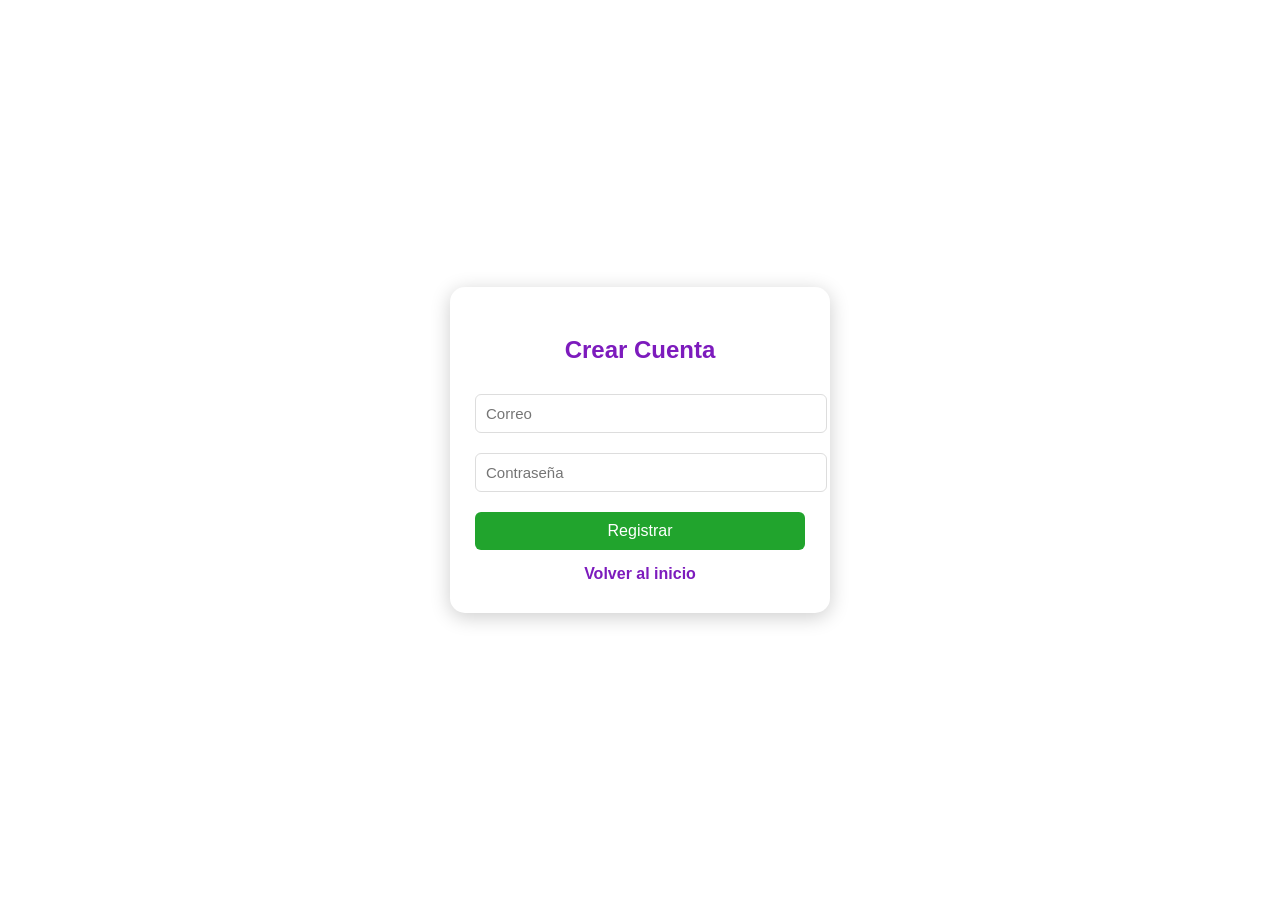
<file: registro.html>
<!DOCTYPE html>
<html lang="es">
<head>
<meta charset="UTF-8">
<title>Registro</title>

<style>
    body {
        margin: 0;
        padding: 0;
        font-family: Arial, sans-serif;
        background-size: cover;
        background-position: center;
    }

    .contenedor {
        width: 100%;
        height: 100vh;
        display: flex;
        justify-content: center;
        align-items: center;
        backdrop-filter: blur(2px);
    }

    .card {
        background: white;
        width: 330px;
        padding: 30px 25px;
        border-radius: 15px;
        box-shadow: 0 4px 20px rgba(0,0,0,0.2);
        text-align: center;
    }

    h2 {
        margin-bottom: 20px;
        color: #7d1bbd;
    }

    input {
        width: 100%;
        padding: 10px;
        margin: 10px 0;
        border: 1px solid #ddd;
        border-radius: 6px;
        font-size: 15px;
    }

    button {
        width: 100%;
        padding: 10px;
        margin-top: 10px;
        background: #21a42d;
        border: none;
        color: white;
        font-size: 16px;
        border-radius: 6px;
        cursor: pointer;
        transition: 0.3s;
    }

    button:hover {
        background: #33cc44;
    }

    a {
        display: block;
        margin-top: 15px;
        text-decoration: none;
        color: #7d1bbd;
        font-weight: bold;
    }
</style>
</head>

<body style="background-image: url('');"> <!-- Tú pones la imagen -->
    
<div class="contenedor">
    <div class="card">
        <h2>Crear Cuenta</h2>

        <form action="/registro" method="POST">
            <input type="email" name="email" placeholder="Correo" required>
            <input type="password" name="password" placeholder="Contraseña" required>
            <button type="submit">Registrar</button>
        </form>

        <a href="login.html">Volver al inicio</a>
    </div>
</div>

</body>
</html>
</file>
